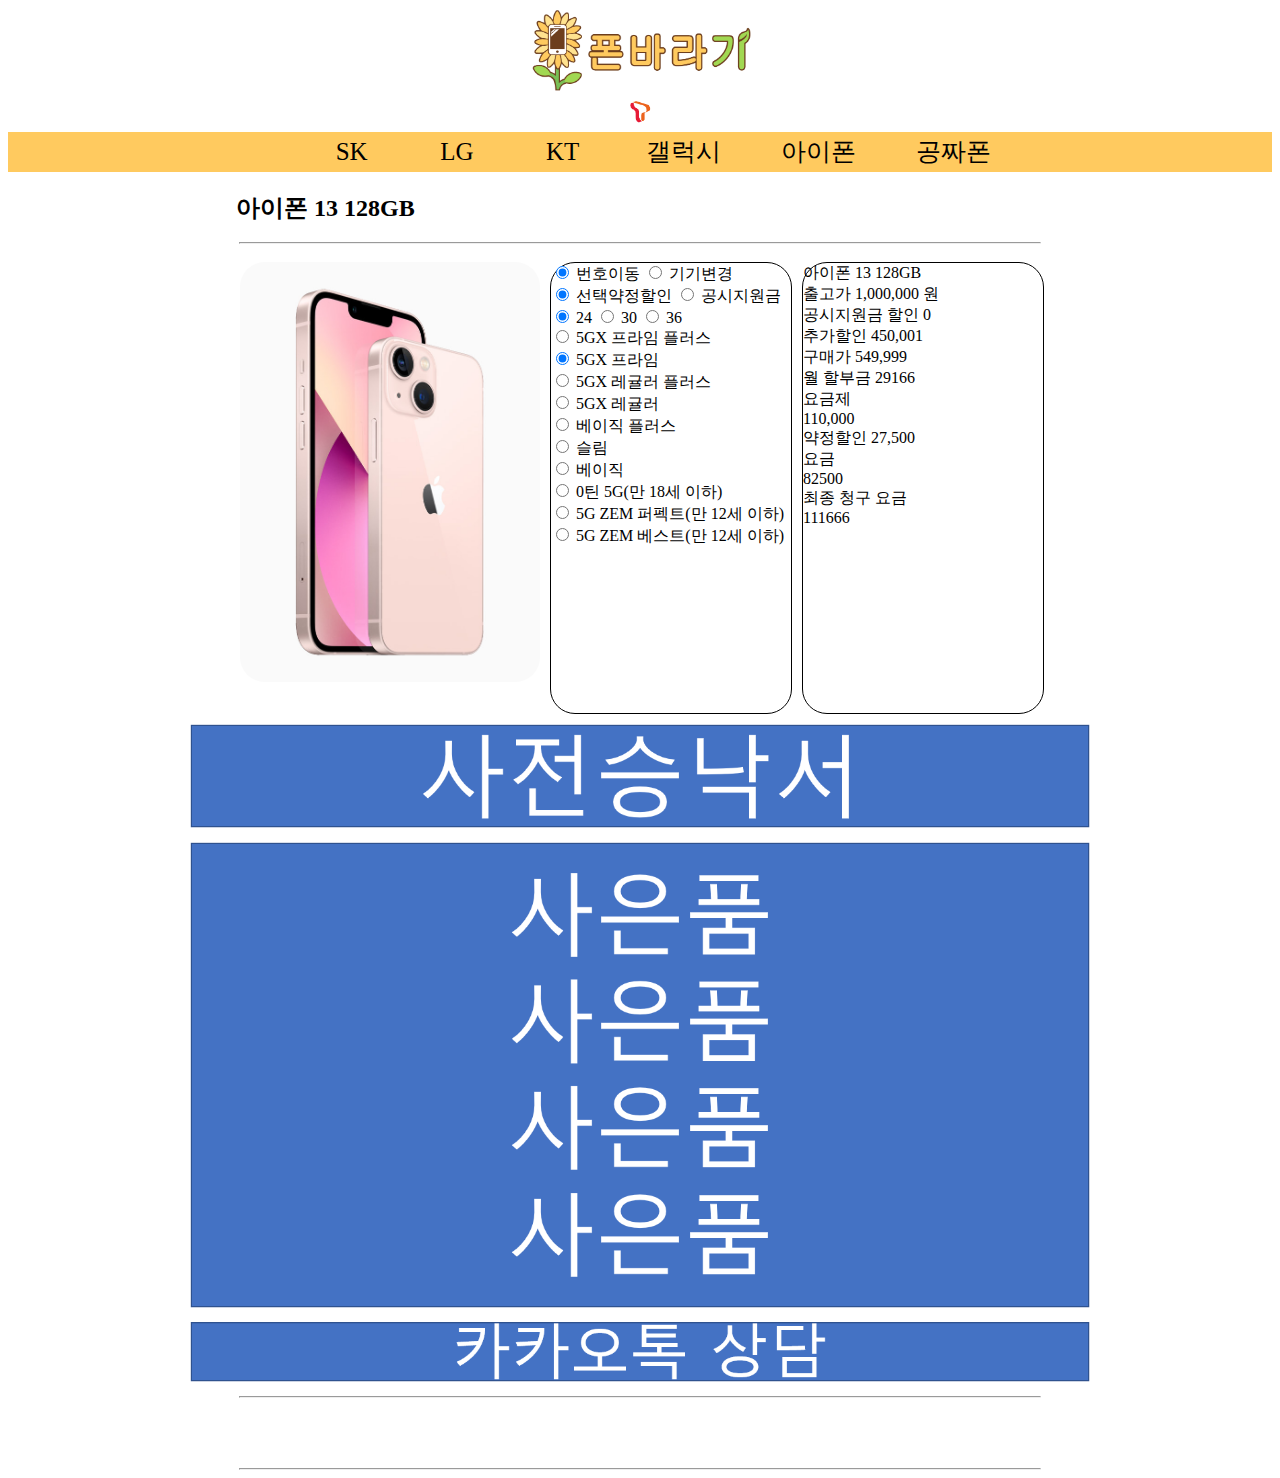
<file: salespages/phones/sk/a2633-128/a2633-128.html>
<!DOCTYPE html>
<html lang="ko">
<head>
    <meta charset="UTF-8">
    <title>|| SK - 폰바라기 - 아이폰 13 128GB ||</title>
    <style>
        a{
            display:block;
        }
        #headLogo{
            margin: 0 auto;
            width:225px;
            height:auto;
            margin-top:10px;
        }
        #headLogo > a > img{
            width:225px;
        }
        #headLogo2{
            margin: 0 auto;
            width:50px;
            height:auto;
        }
        #headLogo2 > a > img{
            width:50px;
        }
        #navBar {
            width: 100%;
            height: 40px;
            background-color: #ffca5f;
        }
        #navBarBox {
            width: 100%;
            max-width: 1024px;
            height: 40px;
            margin: 0 auto;
        }
        #navBarButton{
            display: table;
            margin: 0 auto;
            overflow: hidden;
        }
        #navBarButton > li a:hover, #navBarButton > li a:active {
            cursor: pointer;
            background-color: #a1d852;
        }
        .nav{
            list-style: none;
            display :block;
            float:left;
            margin-left: 30px;
            margin-right: 30px;
            line-height: 40px;
        }
        .nav>a{
            text-decoration: none;
            color : black;
            font-size: 25px;
        }
          /* ----    -------------------------------------------------------------------------   */
        #pro_content_box{
            max-width: 900px;;
            margin: 0 auto;
            overflow: hidden;
        }
        #pro_itembox{
            float:left;
            margin-top: 10px;
            margin-left:50px;
            border-radius: 25px;
        }
        .pro_pimg {
            width:300px;
            border-radius: 25px;
            max-width: 300px;
            max-height: 450px;
            margin : auto 0;
        }
        #calcpad{
            float:left;
            width:240px;
            height: 450px;
            border-radius: 25px;
            border: 1px solid black;
            margin-top: 10px;
            margin-left:10px;
        }
        #buttonpad{
            float:left;
            width:240px;
            height: 450px;
            border-radius: 25px;
            border: 1px solid black;
            margin-left:10px;
            margin-top: 10px;
        }
        .ruler{
            max-width: 800px;
        }
        .productName{
            display: inline-block;
            margin-top:20px;
            margin-bottom:10px;
            text-align: left;
            margin-left:40px;
        }
        /* ----------------------------------------------------------------- */
        
    </style>
    <script>
        function getDiscount(event) {
            var dis1 = event.target.value;
            let result = addComma(dis1);
            document.getElementById('discount1').innerText = result;
            final();
        }
        function getpfDiscount(event) {
            var dis2 = event.target.value;
            let result = addComma(dis2);
            document.getElementById('discount2').innerText = result;
            final();
        }
        function getCharge(event) {
            var charger = event.target.value;
            let result = addComma(charger);
            document.getElementById('off_charge').innerText = result;
            final();
        }
        function removeComma(a){
            let wow = a;
            var result = a.replace(/,/g, "");
            return result;
        }
        function addComma(a){
            let wow = a;
            let result = wow.toString().replace(/\B(?=(\d{3})+(?!\d))/g, ',');
            return result;
        }
        function set_subsidies(){
            let MNP = document.getElementById("MNP").checked;
            let CHANGE = document.getElementById("CHANGE").checked;
            let anncdck = document.getElementById("anncd_subsidies").checked;
            let slctvck = document.getElementById("slctv_contract").checked;
            let MNPanncdexist = !!document.getElementById("mapf1");
            let MNPslctvexist = !!document.getElementById("mbpf1");
            let CHANGEanncdexist = !!document.getElementById("apf1");
            let CHANGEslctvexist = !!document.getElementById("bpf1");
            if (MNPanncdexist==false){
                document.getElementById("pf1").setAttribute('id', 'mapf1');
                document.getElementById("pf2").setAttribute('id', 'mapf2');
                document.getElementById("pf3").setAttribute('id', 'mapf3');
                document.getElementById("pf4").setAttribute('id', 'mapf4');
                document.getElementById("pf5").setAttribute('id', 'mapf5');
                document.getElementById("pf6").setAttribute('id', 'mapf6');
                document.getElementById("pf7").setAttribute('id', 'mapf7');
                document.getElementById("pf8").setAttribute('id', 'mapf8');
                document.getElementById("pf9").setAttribute('id', 'mapf9');
                document.getElementById("pf10").setAttribute('id', 'mapf10');
            }else if (MNPslctvexist==false){
                document.getElementById("pf1").setAttribute('id', 'mbpf1');
                document.getElementById("pf2").setAttribute('id', 'mbpf2');
                document.getElementById("pf3").setAttribute('id', 'mbpf3');
                document.getElementById("pf4").setAttribute('id', 'mbpf4');
                document.getElementById("pf5").setAttribute('id', 'mbpf5');
                document.getElementById("pf6").setAttribute('id', 'mbpf6');
                document.getElementById("pf7").setAttribute('id', 'mbpf7');
                document.getElementById("pf8").setAttribute('id', 'mbpf8');
                document.getElementById("pf9").setAttribute('id', 'mbpf9');
                document.getElementById("pf10").setAttribute('id', 'mbpf10');
            }else if (CHANGEanncdexist==false){
                document.getElementById("pf1").setAttribute('id', 'apf1');
                document.getElementById("pf2").setAttribute('id', 'apf2');
                document.getElementById("pf3").setAttribute('id', 'apf3');
                document.getElementById("pf4").setAttribute('id', 'apf4');
                document.getElementById("pf5").setAttribute('id', 'apf5');
                document.getElementById("pf6").setAttribute('id', 'apf6');
                document.getElementById("pf7").setAttribute('id', 'apf7');
                document.getElementById("pf8").setAttribute('id', 'apf8');
                document.getElementById("pf9").setAttribute('id', 'apf9');
                document.getElementById("pf10").setAttribute('id', 'apf10');
            }else if (CHANGEslctvexist==false){
                document.getElementById("pf1").setAttribute('id', 'bpf1');
                document.getElementById("pf2").setAttribute('id', 'bpf2');
                document.getElementById("pf3").setAttribute('id', 'bpf3');
                document.getElementById("pf4").setAttribute('id', 'bpf4');
                document.getElementById("pf5").setAttribute('id', 'bpf5');
                document.getElementById("pf6").setAttribute('id', 'bpf6');
                document.getElementById("pf7").setAttribute('id', 'bpf7');
                document.getElementById("pf8").setAttribute('id', 'bpf8');
                document.getElementById("pf9").setAttribute('id', 'bpf9');
                document.getElementById("pf10").setAttribute('id', 'bpf10');
            }

            if (MNP==true && anncdck==true){
            document.getElementById("mapf1").setAttribute('id', 'pf1');
            document.getElementById("mapf2").setAttribute('id', 'pf2');
            document.getElementById("mapf3").setAttribute('id', 'pf3');
            document.getElementById("mapf4").setAttribute('id', 'pf4');
            document.getElementById("mapf5").setAttribute('id', 'pf5');
            document.getElementById("mapf6").setAttribute('id', 'pf6');
            document.getElementById("mapf7").setAttribute('id', 'pf7');
            document.getElementById("mapf8").setAttribute('id', 'pf8');
            document.getElementById("mapf9").setAttribute('id', 'pf9');
            document.getElementById("mapf10").setAttribute('id', 'pf10');
            slctvcalc1();
            monthdiv();
            final();
            }else if(MNP==true&& slctvck==true){
            document.getElementById("mbpf1").setAttribute('id', 'pf1');
            document.getElementById("mbpf2").setAttribute('id', 'pf2');
            document.getElementById("mbpf3").setAttribute('id', 'pf3');
            document.getElementById("mbpf4").setAttribute('id', 'pf4');
            document.getElementById("mbpf5").setAttribute('id', 'pf5');
            document.getElementById("mbpf6").setAttribute('id', 'pf6');
            document.getElementById("mbpf7").setAttribute('id', 'pf7');
            document.getElementById("mbpf8").setAttribute('id', 'pf8');
            document.getElementById("mbpf9").setAttribute('id', 'pf9');
            document.getElementById("mbpf10").setAttribute('id', 'pf10');
            slctvcalc1()
            monthdiv();
            final();
            }else if(CHANGE==true&& anncdck==true){
            document.getElementById("apf1").setAttribute('id', 'pf1');
            document.getElementById("apf2").setAttribute('id', 'pf2');
            document.getElementById("apf3").setAttribute('id', 'pf3');
            document.getElementById("apf4").setAttribute('id', 'pf4');
            document.getElementById("apf5").setAttribute('id', 'pf5');
            document.getElementById("apf6").setAttribute('id', 'pf6');
            document.getElementById("apf7").setAttribute('id', 'pf7');
            document.getElementById("apf8").setAttribute('id', 'pf8');
            document.getElementById("apf9").setAttribute('id', 'pf9');
            document.getElementById("apf10").setAttribute('id', 'pf10');
            slctvcalc1();
            monthdiv();
            final();
            }else if(CHANGE==true&&slctvck==true){
            document.getElementById("bpf1").setAttribute('id', 'pf1');
            document.getElementById("bpf2").setAttribute('id', 'pf2');
            document.getElementById("bpf3").setAttribute('id', 'pf3');
            document.getElementById("bpf4").setAttribute('id', 'pf4');
            document.getElementById("bpf5").setAttribute('id', 'pf5');
            document.getElementById("bpf6").setAttribute('id', 'pf6');
            document.getElementById("bpf7").setAttribute('id', 'pf7');
            document.getElementById("bpf8").setAttribute('id', 'pf8');
            document.getElementById("bpf9").setAttribute('id', 'pf9');
            document.getElementById("bpf10").setAttribute('id', 'pf10');
            slctvcalc1();
            monthdiv();
            final();
            }
        }
        // function anncddis(){
        //     let MNP = document.getElementById("MNP").checked;
        //     if (MNP){
        //     document.getElementById("mapf1").setAttribute('id', 'pf1');
        //     document.getElementById("mapf2").setAttribute('id', 'pf2');
        //     document.getElementById("mapf3").setAttribute('id', 'pf3');
        //     document.getElementById("mapf4").setAttribute('id', 'pf4');
        //     document.getElementById("mapf5").setAttribute('id', 'pf5');
        //     document.getElementById("mapf6").setAttribute('id', 'pf6');
        //     document.getElementById("mapf7").setAttribute('id', 'pf7');
        //     document.getElementById("mapf8").setAttribute('id', 'pf8');
        //     document.getElementById("mapf9").setAttribute('id', 'pf9');
        //     document.getElementById("mapf10").setAttribute('id', 'pf10');

        //     }else{
        //     document.getElementById("apf1").setAttribute('id', 'pf1');
        //     document.getElementById("apf2").setAttribute('id', 'pf2');
        //     document.getElementById("apf3").setAttribute('id', 'pf3');
        //     document.getElementById("apf4").setAttribute('id', 'pf4');
        //     document.getElementById("apf5").setAttribute('id', 'pf5');
        //     document.getElementById("apf6").setAttribute('id', 'pf6');
        //     document.getElementById("apf7").setAttribute('id', 'pf7');
        //     document.getElementById("apf8").setAttribute('id', 'pf8');
        //     document.getElementById("apf9").setAttribute('id', 'pf9');
        //     document.getElementById("apf10").setAttribute('id', 'pf10');
        //     }
        // }
        function slctvcalc1(){
            let charge = document.getElementById("off_charge").innerText;
            charge = addComma(charge);
            document.getElementById("off_charge").innerText = charge;
            let dis1 = document.getElementById('off_discount1').innerText;
            dis1 = addComma(dis1);
            document.getElementById("off_discount1").innerText = dis1;
            let fin = parseInt(removeComma(charge))-parseInt(removeComma(dis1));
            addComma(fin);
            document.getElementById('mon_charge').innerText = fin;
        }
        function slctvcalc(event){
            let charger = event.target.value;
            let result = removeComma(charger);
            let res = result/100*25;
            res = addComma(res);
            document.getElementById('off_discount1').innerText = res;
            res = removeComma(res);
            res =  result/100*75;
            res = addComma(res);
            document.getElementById('mon_charge').innerText = res;
        }
        // function slctvdis() {
        //     let MNP = document.getElementById("MNP").checked;
        //     if (MNP){
        //     document.getElementById("mbpf1").setAttribute('id', 'pf1');
        //     document.getElementById("mbpf2").setAttribute('id', 'pf2');
        //     document.getElementById("mbpf3").setAttribute('id', 'pf3');
        //     document.getElementById("mbpf4").setAttribute('id', 'pf4');
        //     document.getElementById("mbpf5").setAttribute('id', 'pf5');
        //     document.getElementById("mbpf6").setAttribute('id', 'pf6');
        //     document.getElementById("mbpf7").setAttribute('id', 'pf7');
        //     document.getElementById("mbpf8").setAttribute('id', 'pf8');
        //     document.getElementById("mbpf9").setAttribute('id', 'pf9');
        //     document.getElementById("mbpf10").setAttribute('id', 'pf10');
        //     }else{
        //     document.getElementById("bpf1").setAttribute('id', 'pf1');
        //     document.getElementById("bpf2").setAttribute('id', 'pf2');
        //     document.getElementById("bpf3").setAttribute('id', 'pf3');
        //     document.getElementById("bpf4").setAttribute('id', 'pf4');
        //     document.getElementById("bpf5").setAttribute('id', 'pf5');
        //     document.getElementById("bpf6").setAttribute('id', 'pf6');
        //     document.getElementById("bpf7").setAttribute('id', 'pf7');
        //     document.getElementById("bpf8").setAttribute('id', 'pf8');
        //     document.getElementById("bpf9").setAttribute('id', 'pf9');
        //     document.getElementById("bpf10").setAttribute('id', 'pf10');
        //     }
        // }
        

        function charge1(event){
            let anncdck = document.getElementById("anncd_subsidies").checked;
            if (anncdck){
                let anncd = document.getElementById("anncd1").innerText;
                let anncd1 = addComma(anncd);
                document.getElementById("discount1").innerText = anncd1;
                document.getElementById('off_discount1').innerText = "0";
                document.getElementById('mon_charge').innerText = event.target.value;
            }else{
                document.getElementById("discount1").innerText = "0";
                slctvcalc(event);
            }
            let addit = document.getElementById("pf1").innerText;
            addit = addComma(addit);
            document.getElementById("discount2").innerText = addit;
            getCharge(event);
            monthdiv();
        }
        function charge2(event){
            let anncdck = document.getElementById("anncd_subsidies").checked;
            if (anncdck){
                let anncd = document.getElementById("anncd2").innerText;
                let anncd1 = addComma(anncd);
                document.getElementById("discount1").innerText = anncd1;
                document.getElementById('off_discount1').innerText = "0";
                document.getElementById('mon_charge').innerText = event.target.value;
            }else{
                document.getElementById("discount1").innerText = "0";
                slctvcalc(event);
            }
            let addit = document.getElementById("pf2").innerText;
            addit = addComma(addit);
            document.getElementById("discount2").innerText = addit;
            getCharge(event);
            monthdiv();
        }
        function charge3(event){
            let anncdck = document.getElementById("anncd_subsidies").checked;
            if (anncdck){
                let anncd = document.getElementById("anncd3").innerText;
                let anncd1 = addComma(anncd);
                document.getElementById("discount1").innerText = anncd1;
                document.getElementById('off_discount1').innerText = "0";
                document.getElementById('mon_charge').innerText = event.target.value;
            }else{
                document.getElementById("discount1").innerText = "0";
                slctvcalc(event);
            }
            let addit = document.getElementById("pf3").innerText;
            addit = addComma(addit);
            document.getElementById("discount2").innerText = addit;
            getCharge(event);
            monthdiv();
        }
        function charge4(event){
            let anncdck = document.getElementById("anncd_subsidies").checked;
            if (anncdck){
                let anncd = document.getElementById("anncd4").innerText;
                let anncd1 = addComma(anncd);
                document.getElementById("discount1").innerText = anncd1;
                document.getElementById('off_discount1').innerText = "0";
                document.getElementById('mon_charge').innerText = event.target.value;
            }else{
                document.getElementById("discount1").innerText = "0";
                slctvcalc(event);
            }
            let addit = document.getElementById("pf4").innerText;
            addit = addComma(addit);
            document.getElementById("discount2").innerText = addit;
            getCharge(event);
            monthdiv();
        }
        function charge5(event){
            let anncdck = document.getElementById("anncd_subsidies").checked;
            if (anncdck){
                let anncd = document.getElementById("anncd5").innerText;
                let anncd1 = addComma(anncd);
                document.getElementById("discount1").innerText = anncd1;
                document.getElementById('off_discount1').innerText = "0";
                document.getElementById('mon_charge').innerText = event.target.value;
            }else{
                document.getElementById("discount1").innerText = "0";
                slctvcalc(event);
            }
            let addit = document.getElementById("pf5").innerText;
            addit = addComma(addit);
            document.getElementById("discount2").innerText = addit;
            getCharge(event);
            monthdiv();
        }
        function charge6(event){
            let anncdck = document.getElementById("anncd_subsidies").checked;
            if (anncdck){
                let anncd = document.getElementById("anncd6").innerText;
                let anncd1 = addComma(anncd);
                document.getElementById("discount1").innerText = anncd1;
                document.getElementById('off_discount1').innerText = "0";
                document.getElementById('mon_charge').innerText = event.target.value;
            }else{
                document.getElementById("discount1").innerText = "0";
                slctvcalc(event);
            }
            let addit = document.getElementById("pf6").innerText;
            addit = addComma(addit);
            document.getElementById("discount2").innerText = addit;
            getCharge(event);
            monthdiv();
        }
        function charge7(event){
            let anncdck = document.getElementById("anncd_subsidies").checked;
            if (anncdck){
                let anncd = document.getElementById("anncd7").innerText;
                let anncd1 = addComma(anncd);
                document.getElementById("discount1").innerText = anncd1;
                document.getElementById('off_discount1').innerText = "0";
                document.getElementById('mon_charge').innerText = event.target.value;
            }else{
                document.getElementById("discount1").innerText = "0";
                slctvcalc(event);
            }
            let addit = document.getElementById("pf7").innerText;
            addit = addComma(addit);
            document.getElementById("discount2").innerText = addit;
            getCharge(event);
            monthdiv();
        }
        function charge8(event){
            let anncdck = document.getElementById("anncd_subsidies").checked;
            if (anncdck){
                let anncd = document.getElementById("anncd8").innerText;
                let anncd1 = addComma(anncd);
                document.getElementById("discount1").innerText = anncd1;
                document.getElementById('off_discount1').innerText = "0";
                document.getElementById('mon_charge').innerText = event.target.value;
            }else{
                document.getElementById("discount1").innerText = "0";
                slctvcalc(event);
            }
            let addit = document.getElementById("pf8").innerText;
            addit = addComma(addit);
            document.getElementById("discount2").innerText = addit;
            getCharge(event);
            monthdiv();
        }
        function charge9(event){
            let anncdck = document.getElementById("anncd_subsidies").checked;
            if (anncdck){
                let anncd = document.getElementById("anncd9").innerText;
                let anncd1 = addComma(anncd);
                document.getElementById("discount1").innerText = anncd1;
                document.getElementById('off_discount1').innerText = "0";
                document.getElementById('mon_charge').innerText = event.target.value;
            }else{
                document.getElementById("discount1").innerText = "0";
                slctvcalc(event);
            }
            let addit = document.getElementById("pf9").innerText;
            addit = addComma(addit);
            document.getElementById("discount2").innerText = addit;
            getCharge(event);
            monthdiv();
        }
        function charge10(event){
            let anncdck = document.getElementById("anncd_subsidies").checked;
            if (anncdck){
                let anncd = document.getElementById("anncd10").innerText;
                let anncd1 = addComma(anncd);
                document.getElementById("discount1").innerText = anncd1;
                document.getElementById('off_discount1').innerText = "0";
                document.getElementById('mon_charge').innerText = event.target.value;
            }else{
                document.getElementById("discount1").innerText = "0";
                slctvcalc(event);
            }
            let addit = document.getElementById("pf10").innerText;
            addit = addComma(addit);
            document.getElementById("discount2").innerText = addit;
            getCharge(event);
            monthdiv();
        }
        // function anncddis(event){
        //     let very = event.target.id;
        //     let charge = document.getElementsByClassName('dis1')[0].id
        //     let anncd;
        //     let addit;
        //     if(charge=="charge1"){
        //         anncd = document.getElementById("anncd1").innerText;
        //         addit = document.getElementById("pf1").innerText;
        //         anncd = addComma(anncd);
        //         addit = addComma(addit);
        //         document.getElementById("discount1").innertext = anncd;
        //         document.getElementById("discount2").innertext = addit;
        //     }else if(charge.id=="charge2"){
        //         anncd = document.getElementById("anncd2").innerText;
        //         addit = document.getElementById("pf2").innerText;
        //         anncd = addComma(anncd);
        //         addit = addComma(addit);
        //         document.getElementById("discount1").innertext = anncd;
        //         document.getElementById("discount2").innertext = addit;
        //     }else if(charge.id=="charge3"){
        //         anncd = document.getElementById("anncd3").innerText;
        //         addit = document.getElementById("pf3").innerText;
        //         anncd = addComma(anncd);
        //         addit = addComma(addit);
        //         document.getElementById("discount1").innertext = anncd;
        //         document.getElementById("discount2").innertext = addit;
        //     }else if(charge.id=="charge4"){
        //         anncd = document.getElementById("anncd4").innerText;
        //         addit = document.getElementById("pf4").innerText;
        //         anncd = addComma(anncd);
        //         addit = addComma(addit);
        //         document.getElementById("discount1").innertext = anncd;
        //         document.getElementById("discount2").innertext = addit;
        //     }else if(charge.id=="charge5"){
        //         anncd = document.getElementById("anncd5").innerText;
        //         addit = document.getElementById("pf5").innerText;
        //         anncd = addComma(anncd);
        //         addit = addComma(addit);
        //         document.getElementById("discount1").innertext = anncd;
        //         document.getElementById("discount2").innertext = addit;
        //     }else if(charge.id=="charge6"){
        //         anncd = document.getElementById("anncd6").innerText;
        //         addit = document.getElementById("pf6").innerText;
        //         anncd = addComma(anncd);
        //         addit = addComma(addit);
        //         document.getElementById("discount1").innertext = anncd;
        //         document.getElementById("discount2").innertext = addit;
        //     }else if(charge.id=="charge7"){
        //         anncd = document.getElementById("anncd7").innerText;
        //         addit = document.getElementById("pf7").innerText;
        //         anncd = addComma(anncd);
        //         addit = addComma(addit);
        //         document.getElementById("discount1").innertext = anncd;
        //         document.getElementById("discount2").innertext = addit;
        //     }else if(charge.id=="charge8"){
        //         anncd = document.getElementById("anncd8").innerText;
        //         addit = document.getElementById("pf8").innerText;
        //         anncd = addComma(anncd);
        //         addit = addComma(addit);
        //         document.getElementById("discount1").innertext = anncd;
        //         document.getElementById("discount2").innertext = addit;
        //     }else if(charge.id=="charge9"){
        //         anncd = document.getElementById("anncd9").innerText;
        //         addit = document.getElementById("pf9").innerText;
        //         anncd = addComma(anncd);
        //         addit = addComma(addit);
        //         document.getElementById("discount1").innertext = anncd;
        //         document.getElementById("discount2").innertext = addit;
        //     }else if(charge.id=="charge10"){
        //         anncd = document.getElementById("anncd10").innerText;
        //         addit = document.getElementById("pf10").innerText;
        //         anncd = addComma(anncd);
        //         addit = addComma(addit);
        //         document.getElementById("discount1").innertext = anncd;
        //         document.getElementById("discount2").innertext = addit;
        //     }
            
        // }

        function buyat(){
            let yyprice = document.getElementById("price").innerText;
            yyprice = removeComma(yyprice);
            let yydis1 = document.getElementById("discount1").innerText;
            yydis1 = removeComma(yydis1);
            let yydis2 = document.getElementById("discount2").innerText;
            yydis2 = removeComma(yydis2);
            let result = parseInt(yyprice)- parseInt(yydis1)-parseInt(yydis2);
            result = addComma(result);
            document.getElementById('buyat').innerText  = result;
        }
        function monthdiv(){
            let mon24 = document.getElementById("month24").checked;
            let mon30 = document.getElementById("month30").checked;
            let mon36 = document.getElementById("month36").checked;
            if (mon24){
            let buyat = document.getElementById("buyat").innerText;
            buyat = removeComma(buyat);
            let fin = parseInt(buyat) / 24;
            fin = Math.floor(fin);
            fin = addComma(fin);
            document.getElementById('buyatdivmon').innerText  = fin;
            final();
            }else if (mon30){
            let buyat = document.getElementById("buyat").innerText;
            buyat = removeComma(buyat);
            let fin = parseInt(buyat) / 30;
            fin = Math.floor(fin);
            fin = addComma(fin);
            document.getElementById('buyatdivmon').innerText  = fin;
            final();
            }else if (mon36){
            let buyat = document.getElementById("buyat").innerText;
            buyat = removeComma(buyat);
            let fin = parseInt(buyat) / 36;
            fin = Math.floor(fin);
            fin = addComma(fin);
            document.getElementById('buyatdivmon').innerText  = fin;
            final();
            }
        }
        function final(){
            let device =document.getElementById('buyatdivmon').innerText;
            device = removeComma(device);
            let charge =document.getElementById('mon_charge').innerText;
            charge = removeComma(charge);
            let finfin = parseInt(device)+parseInt(charge);
            finfin=addComma(finfin);
            document.getElementById('pay').innerText  = finfin;
        }
        // function check(){
        //     let pfdis = document.getElementsByClassName("dis1");
        //     let dis = document.getElementsByClassName("dis2");
        //     let mon = document.getElementsByClassName("mon");
        //     let charge = document.getElementsByClassName("charge");
        //     if (pfdis.checked == true||dis.checked == true||mon.checked == true||charge.checked == true){
        //         pfdis = addComma(pfdis.value);
        //         document.getElementById("discount1").innerText = pfdis;
        //         dis = addComma(dis.value);
        //         document.getElementById("discount2").innerText = dis;
        //         mon = addComma(mon.value);
        //         document.getElementById("buyatdivmon").innerText = mon;
        //         charge = addComma(charge.value);
        //         document.getElementById("mon_charge").innerText = charge;
        //         final();
        //     }
        // }


    //     function slctvCal(event){
    //         var charger = document.getElementById("charge").value;
    //         var charge = parseInt(charger);
    //         var pay = charge/100*75;
    //         document.getElementById("pay").innerText = pay;
    //     }
    //     function sltotalpay(event){
    //     var charge = document.getElementById("charge").value;
    //     var pay = charge/100*75;
    //     var mprice = price/24;
    //     var total = mprice+pay
    //     document.getElementById("pay").innerText = pay;
    //     document.getElementById("price").innerText = total;
    //     }   

    //     function demo(){

    //     var price = $(":radio[name='discount']:checked").val(document.getElementById("price").value);
    //     var pfdiscount = $(":radio[name='pfdiscount']:checked").val(document.getElementById("pfdiscount").value);
    //     let cal= price-pfdiscount;
        
    //     document.getElementById("buyat").innerText = cal;



    //     }function calc_go(){
    //     var pfdiscount = document.getElementsByName("pfdiscount"); 
    //     var discount= document.getElementsByName("discount"); 
    //     var charge = document.getElementsByName("charge"); 
    //     if (pfdiscount[0].checked==true) {
    //                                                             // 번호이동
    //         var num1 = document.getElementById("slctv_contract").value;
    //         var num2 = document.getElementById("price").value;
    //         var charge = document.getElementById("charge1").value

    //         if(discount[0].checked==true){                      //선약
    //             if(charge[0].checked==true){
    //                                                             //요금제1
    //             var final = (parseInt(charge)/100*75)+((parseInt(num2)-parseInt(slctv_contract))/24);
    //             document.getElementById("discount").innerText=final;   
    //             document.getElementById("pay").innerText=final;   

    //             }
    //         }else if(discount[1].checked==true){              //공시



    //         }
            
    //     }else if(pfdiscount[1].checked==true){



    //     }
    // }
 
        
    </script>
</head>
<body>
        <div id="headLogo">
          <a href="../../../../demo.html">
            <img src="../../../../logos/logo.png" alt="폰바라기">
          </a>
        </div>
        <div id="headLogo2">
          <a href="../../../sk_sales.html">
            <img src="../../../../logos/skt_img.png" alt="SK LOGO">
          </a>
        </div>

        <div id="navBar">
            <div id="navBarBox">
                <ul id = "navBarButton">
                    <li class="nav"><a href="../../../sk_sales.html">&nbsp;SK&nbsp;</a></li>
                    <li class="nav"><a href="../../../lg_sales.html">&nbsp;LG&nbsp;</a></li>
                    <li class="nav"><a href="../../../sk_sales.html">&nbsp;KT&nbsp;</a></li>
                    <li class="nav"><a href="#">갤럭시</a></li>
                    <li class="nav"><a href="#">아이폰</a></li>
                    <li class="nav"><a href="#">공짜폰</a></li>
                </ul>
            </div>
        </div>


        <section id="pro_content_box">
            <div id="productNameBox">
                <h2 class="productName"> &nbsp;아이폰 13 128GB&nbsp; </h2>
            </div>
            
    <hr class="ruler">
            <div id="pro_itembox">
                    <img class="pro_pimg" src="../../../../img/iphone/13.jpg"><br>
                    <!-- <button style="height:10px;" onclick='calc_go()'>meow
                    </button> -->
            </div>
            <div id="buttonpad">
                <aside id="main_aside">            <!--2행 콘텐츠 사이드-->
                    <div>
                    <input type="radio" class="dis1" name="pfdiscount" value="444444" id="MNP" onclick="set_subsidies();" checked>
                    번호이동
                    </input>
                    <input type="radio" class="dis1" name="pfdiscount" value="555555"id="CHANGE" onclick="set_subsidies();">
                    기기변경
                    </input><br>
                    </div>


                    <div>
                    <input type="radio" class="dis2" name="discount" value="111111" id="slctv_contract" onclick="set_subsidies();" checked>
                    선택약정할인
                    </input>
                    <input type="radio" class="dis2" name="discount" value="222222"id="anncd_subsidies" onclick="set_subsidies();">
                    공시지원금
                    </input><br>
                    </div>

                    <div>
                        <input type="radio" class="mon" name="month" value="24" id="month24" onclick="monthdiv()" checked>
                        24
                        </input>
                        <input type="radio" class="mon" name="month" value="30"id="month30" onclick="monthdiv()">
                        30
                        </input>
                        <input type="radio" class="mon" name="month" value="36"id="month36" onclick="monthdiv()">
                        36
                        </input><br>
                        </div>

                    <div>
                    <input type="radio" class="charge" name="charge" id="charge1" value="130000"onclick="set_subsidies();charge1(event);buyat();">
                    5GX 프라임 플러스
                    </input><br>
                    <input type="radio" class="charge" name="charge" id="charge2" value="110000" onclick="set_subsidies();charge2(event);buyat();" checked>
                    5GX 프라임
                    </input><br>
                    <input type="radio" class="charge" name="charge" id="charge3" value="90000" onclick="set_subsidies();charge3(event);buyat();">
                    5GX 레귤러 플러스
                    </input><br>
                    <input type="radio" class="charge" name="charge" id="charge4" value="80000" onclick="set_subsidies();charge4(event);buyat();">
                    5GX 레귤러
                    </input><br>
                    <input type="radio" class="charge" name="charge" id="charge5" value="70000" onclick="set_subsidies();charge5(event);buyat();">
                    베이직 플러스
                    </input><br>
                    <input type="radio" class="charge" name="charge" id="charge6" value="50000" onclick="set_subsidies();charge6(event);buyat();">
                    슬림
                    </input><br>
                    <input type="radio" class="charge" name="charge" id="charge7" value="40000" onclick="set_subsidies();charge7(event);buyat();">
                    베이직
                    </input><br>
                    <input type="radio" class="charge" name="charge" id="charge8" value="30000" onclick="set_subsidies();charge8(event);buyat();">
                    0틴 5G(만 18세 이하)
                    </input><br>
                    <input type="radio" class="charge" name="charge" id="charge9" value="20000" onclick="set_subsidies();charge9(event);buyat();">
                    5G ZEM 퍼펙트(만 12세 이하)
                    </input><br>
                    <input type="radio" class="charge" name="charge" id="charge10" value="20000" onclick="set_subsidies();charge10(event);buyat();">
                    5G ZEM 베스트(만 12세 이하)
                    </input><br>
                    </div>
                </aside>
            </div>
            <div style="display: none;">
                공시지원금
                <span id="anncd1">400000</span>
                <span id="anncd2">350000</span>
                <span id="anncd3">30000</span>
                <span id="anncd4">29000</span>
                <span id="anncd5">28000</span>
                <span id="anncd6">25000</span>
                <span id="anncd7">24000</span>
                <span id="anncd8">23000</span>
                <span id="anncd9">22000</span>
                <span id="anncd10">20000</span>
                공시추가
                <span id="apf1">500000</span>
                <span id="apf2">100000</span>
                <span id="apf3">50000</span>
                <span id="apf4">40000</span>
                <span id="apf5">0</span>
                <span id="apf6">0</span>
                <span id="apf7">0</span>
                <span id="apf8">0</span>
                <span id="apf9">0</span>
                <span id="apf10">0</span>
                공시번이추가
                <span id="mapf1">500001</span>
                <span id="mapf2">100001</span>
                <span id="mapf3">50001</span>
                <span id="mapf4">40001</span>
                <span id="mapf5">1</span>
                <span id="mapf6">1</span>
                <span id="mapf7">1</span>
                <span id="mapf8">1</span>
                <span id="mapf9">1</span>
                <span id="mapf10">1</span>
                선약추가
                <span id="bpf1">500000</span>
                <span id="bpf2">450000</span>
                <span id="bpf3">410000</span>
                <span id="bpf4">400000</span>
                <span id="bpf5">300000</span>
                <span id="bpf6">300000</span>
                <span id="bpf7">300000</span>
                <span id="bpf8">200000</span>
                <span id="bpf9">200000</span>
                <span id="bpf10">150000</span>
                선약번이추가
                <span id="mbpf1">500001</span>
                <span id="mbpf2">450001</span>
                <span id="mbpf3">410001</span>
                <span id="mbpf4">400001</span>
                <span id="mbpf5">300001</span>
                <span id="mbpf6">300001</span>
                <span id="mbpf7">300001</span>
                <span id="mbpf8">200001</span>
                <span id="mbpf9">200001</span>
                <span id="mbpf10">150001</span>
            </div>
            <div id="calcpad">

                <div>
                  <span>아이폰 13 128GB</span><br>
                  <span>출고가</span>
                  <span id="price" value="1000000">1,000,000</span>
                  <span>원</span><br>
                  <span>공시지원금 할인</span>
                  <span id="discount1" >0</span><br>
                  <span>추가할인</span>
                  <span id="discount2" >450,001</span><br>
                  <span>구매가</span>
                  <span id="buyat" value="">549,999</span><br>
                  <span>월 할부금</span>
                  <span id="buyatdivmon" value="">29166</span><br>
                </div>
                <div>
                  <span>요금제</span><br>
                  <span id="off_charge">110,000</span><br>
                  <span>약정할인</span>
                  <span id="off_discount1" >27,500</span><br>
                  <span>요금</span><br>
                  <span id="mon_charge">82500</span><br>
                  <span>최종 청구 요금</span><br>
                  <span id="pay">111666</span><br>
                </div>

            </div>
        </section>
        <div class="pre-approval" style="text-align : center; margin-top: 10px; margin-bottom: 10px;">
            <img class="img"
              src="../../../../img/pre_approval.PNG"
              alt="사전승낙서"
              style="max-width: 900px; height: auto;">
          </div>
          <div class="gift" style="text-align : center; margin-top: 10px; margin-bottom: 10px;">
            <img class="img"
              src="../../../../img/gift.PNG"
              alt="사은품"
              style="max-width: 900px; height: auto;">
          </div>
          <div class="kakao" style="text-align : center; margin-top: 10px; margin-bottom: 10px;">
            <img class="img"
              src="../../../../img/kakao.PNG"
              alt="카카오톡 상담"
              style="max-width: 900px; height: auto;">
          </div>
    
</body>
<footer>
    <hr class="ruler">
    <br>
    <br>
    <br>
    <hr class="ruler">
</footer>
</html>
</file>
